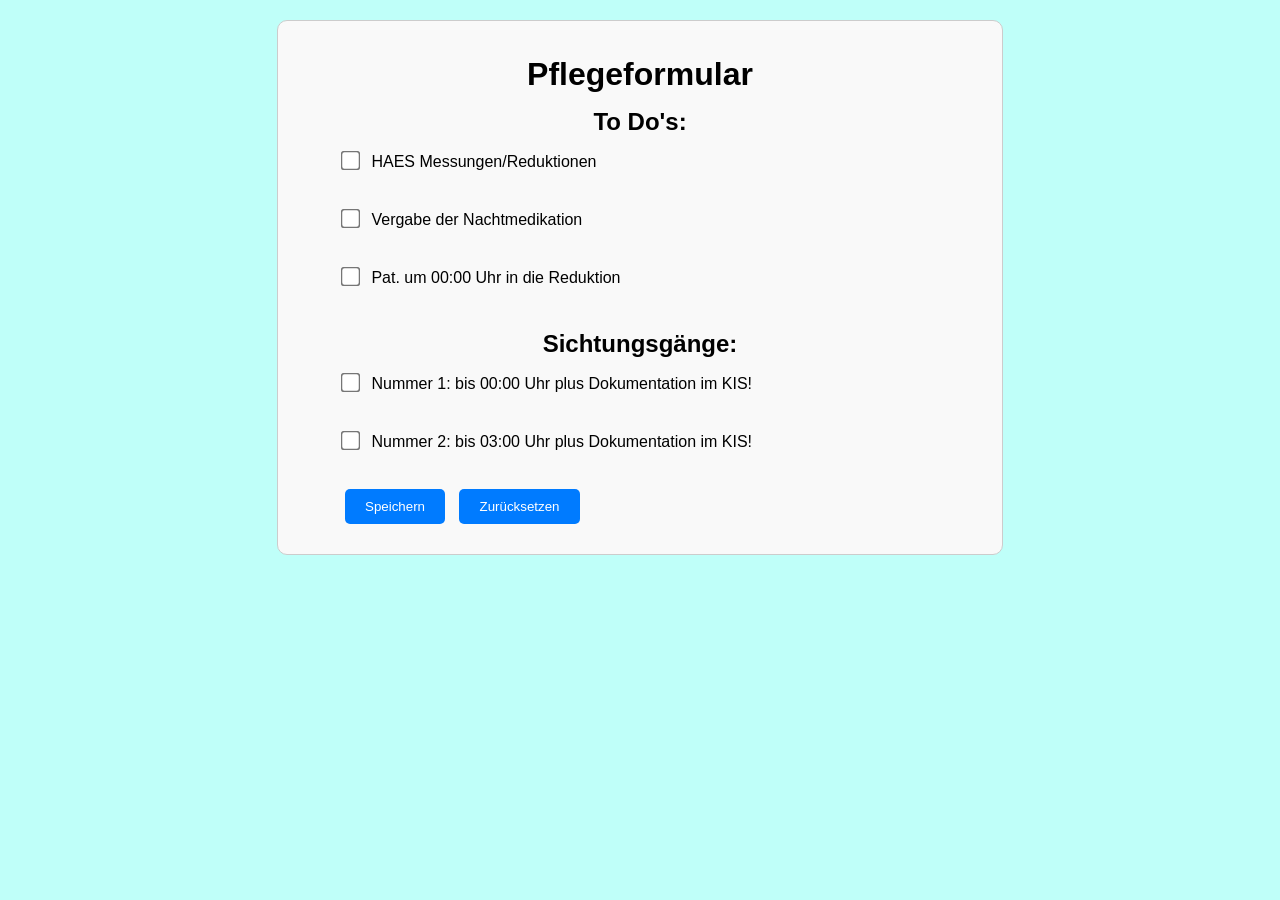
<file: SL01 Tägliche Aufgabe.html>
<!DOCTYPE html>
<html lang="de">
<head>
    <meta charset="UTF-8">
    <meta name="viewport" content="width=device-width, initial-scale=1.0">
    <title>Pflegeformular</title>
    <link rel="stylesheet" href="styles.css">
</head>
<body>
    <div class="form-container">
        <h1>Pflegeformular</h1>
        <form id="pflegeformular">
            <h2>To Do's:</h2>
            <label>
                <input type="checkbox" name="haes_messungen"> HAES Messungen/Reduktionen
            </label><br>
            <label>
                <input type="checkbox" name="nachtmedikation"> Vergabe der Nachtmedikation
            </label><br>
            <label>
                <input type="checkbox" name="pat_reduktion"> Pat. um 00:00 Uhr in die Reduktion
            </label><br>
            <!-- Fügen Sie hier weitere Kontrollkästchen hinzu -->

            <h2>Sichtungsgänge:</h2>
            <label>
                <input type="checkbox" name="sichtung_1"> Nummer 1: bis 00:00 Uhr plus Dokumentation im KIS!
            </label><br>
            <label>
                <input type="checkbox" name="sichtung_2"> Nummer 2: bis 03:00 Uhr plus Dokumentation im KIS!
            </label><br>

            <button type="button" onclick="saveProgress()">Speichern</button>
            <button type="button" onclick="resetCheckboxes()">Zurücksetzen</button>
        </form>
    </div>
    <script src="script.js"></script>
</body>
</html>
</file>
<file: styles.css>
body {
    font-family: Arial, sans-serif;
    margin: 20px;
    background-color: #bffff9;
}

.form-container {
    max-width: 600px;
    margin: 0 auto;
    padding: 20px 5% 20px 5%;
    border: 1px solid #ccc;
    border-radius: 10px;
    background-color: #f9f9f9;
}

.todo{
    text-align: center;
}
#headline {
border-top: 20px solid #40E0D0;
}

.checkboxes{
    text-align: left;
}

.checkboxen{
    display: flex;
    align-items: center;
}

.checkboxen input[type="checkbox"] {
    margin-right: 20px; /* Abstand zwischen Checkbox und Label */
    width: 15px;
    height: 15px;
    min-width: 15px; /* Verhindert, dass das Kontrollkästchen schrumpft */
    min-height: 15px; /* Verhindert, dass das Kontrollkästchen schrumpft */
    margin-right: 10px; 
}

h1, h2, h4 {
    text-align: center;
    margin: 15px 0;
}

label {
    display: block;
    margin: 10px 0;
}

button {
    display: inline-block;
    margin: 10px 5px;
    padding: 10px 20px;
    background-color: #007BFF;
    color: white;
    border: none;
    border-radius: 5px;
    cursor: pointer;
}

button:hover {
    background-color: #0056b3;
}

input[type="checkbox"] {
    transform: scale(1.5);
    margin-right: 10px;
}
</file>
